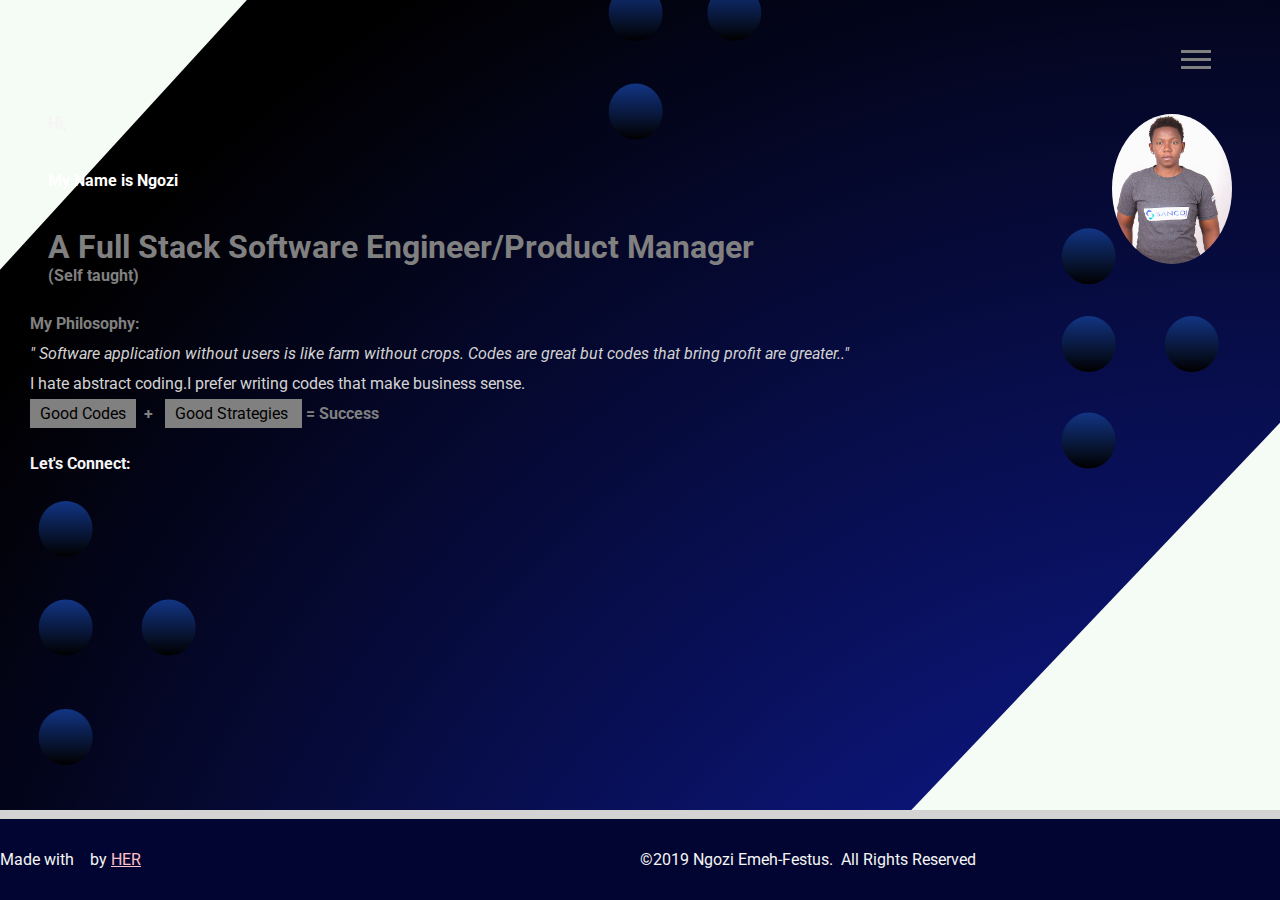
<file: index.html>
<!DOCTYPE html>
<html lang="en">

<head>
    <meta charset="UTF-8">
    <meta name="viewport" content="width=device-width, initial-scale=1.0">
    <meta http-equiv="X-UA-Compatible" content="ie=edge">
    <link href="https://fonts.googleapis.com/css?family=Roboto&display=swap" rel="stylesheet">
    <link rel="stylesheet" href="https://use.fontawesome.com/releases/v5.9.0/css/all.css"
        integrity="sha384-i1LQnF23gykqWXg6jxC2ZbCbUMxyw5gLZY6UiUS98LYV5unm8GWmfkIS6jqJfb4E" crossorigin="anonymous">
    <link rel="shortcut icon" href="/img/favicon.ico" type="image/x-icon">
    <link rel="stylesheet" href="style.css">
    <title>Full-Stack Software Engineer | Ngozi Emeh Festus</title>
</head>

<body>
    <main>
        <!-- Landing page -->
        <section class="landing">
            <div class="nav_area">
                <div class="hamburger">
                    <div class="line line1"></div>
                    <div class="line line2"></div>
                    <div class="line line3"></div>
                </div>
                <div class="navigations">
                    <ul>
                        <li><a href="/index.html">Home</a></li>
                        <li><a href="/experience.html">Work Experience</a></li>
                        <li><a href="/portfolio.html">Portfolio</a></li>
                        <li><a href="/skills.html">Skills</a></li>
                        <li><a href="/education.html">Education</a></li>
                        <li><a href="/availability.html">Availability/Contact</a></li>
                        <li><a href="/interests.html">Interests</a></li>

                    </ul>
                </div>

            </div>
            <div class="welcome_container">
                <!-- welcome message -->
                <div class="welcome">
                    <p class="hi">Hi,</p>
                    <br>
                    <br>
                    <p class="name">My Name is Ngozi</p>
                    <br>
                    <br>
                    <p class="engineer">
                        <h1>A Full Stack Software Engineer/Product Manager</h1>
                    </p>
                    <p class="self">(Self taught)</p>
                </div>
                <!-- My Photo -->
                <div class="myphoto">
                </div>
            </div>
            <!-- Work philosophy -->
            <div class="philosophy">
                <p class="my"> My Philosophy:</p>
                <p class="quote"> &quot; Software application without users is like farm without crops. Codes are great
                    but
                    codes that bring profit are greater..&quot;</p>
                <p class="quote2">I hate abstract coding.I prefer writing codes that make business sense.</p>
                <p><span class="codes">Good Codes</span> &nbsp;<span class="plus">+ </span>&nbsp; <span
                        class="strategy">Good
                        Strategies
                    </span>&nbsp;<span class="equals">=</span>&nbsp;<span class="success">Success</span></p>
            </div>
            <div class="social">
                <div class="reachme">Let's Connect:</div>
                <div class="social_icons">
                    <div class="github">
                        <a href="https://github.com/NgoziEmeh" target="_blank"><i
                                class="fab fa-github-square fa-2x"></i></a>
                    </div>
                    <div class="facebook">
                        <a href="https://web.facebook.com/emeh.ngozi.1" target="_blank"><i
                                class="fab fa-facebook-square fa-2x"></i></a>
                    </div>
                    <div class="linkedin">
                        <a href="https://www.linkedin.com/in/ngozi-emeh-festus-33010759/" target="_blank"><i
                                class="fab fa-linkedin fa-2x"></i></a>
                    </div>
                </div>
            </div>
            <br>
            <br>
            <br>



        </section>
        <section>
            <div class="space"></div>
        </section>

    </main>
    <!-- Footer -->
    <footer>
        <div class="made">Made with &nbsp;<i class="far fa-heart"></i> &nbsp;by <a href="https://github.com/NgoziEmeh"
                target="_blank">HER</a> </div>
        <div class="copyright">&copy;2019 Ngozi Emeh-Festus.&nbsp; All Rights Reserved </div>
        <!-- <div class="powered">Powered by ReactJS/Redux,HTML5,CSS3,BootStrap,Django </div> -->
    </footer>
    <script src="/js/main.js"></script>
</body>

</html>
</file>
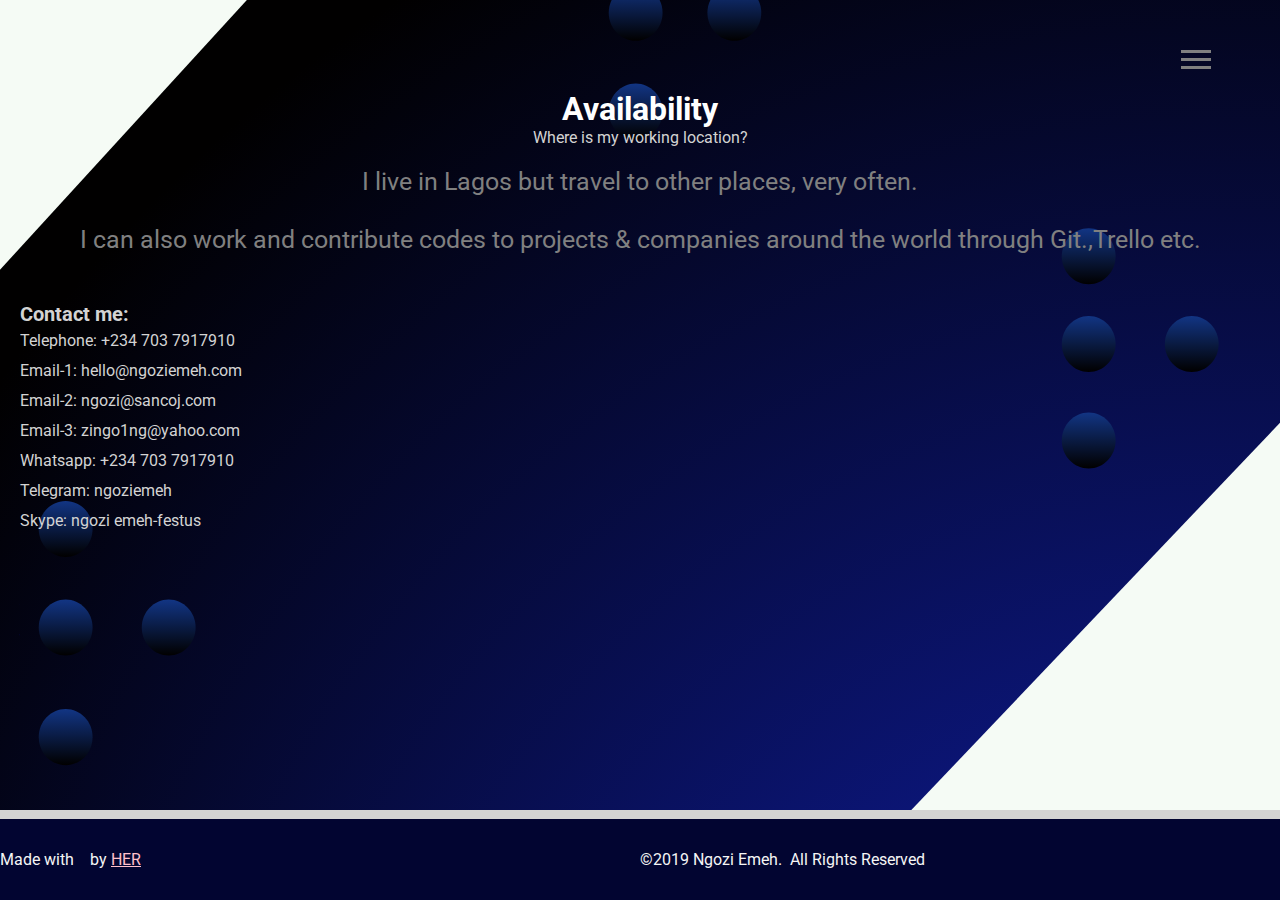
<file: availability.html>
<!DOCTYPE html>
<html lang="en">

<head>
    <meta charset="UTF-8">
    <meta name="viewport" content="width=device-width, initial-scale=1.0">
    <meta http-equiv="X-UA-Compatible" content="ie=edge">
    <link href="https://fonts.googleapis.com/css?family=Roboto&display=swap" rel="stylesheet">
    <link rel="stylesheet" href="https://use.fontawesome.com/releases/v5.9.0/css/all.css"
        integrity="sha384-i1LQnF23gykqWXg6jxC2ZbCbUMxyw5gLZY6UiUS98LYV5unm8GWmfkIS6jqJfb4E" crossorigin="anonymous">
    <link rel="shortcut icon" href="/img/favicon.ico" type="image/x-icon">
    <link rel="stylesheet" href="style.css">
    <title>Full-Stack Software Engineer | Ngozi Emeh | Availability</title>
</head>

<body>
    <div class="landing_avail">
        <div class="nav_area">
            <div class="hamburger">
                <div class="line line1"></div>
                <div class="line line2"></div>
                <div class="line line3"></div>
            </div>
            <div class="navigations">
                <ul>
                    <li><a href="/index.html">Home</a></li>
                    <li><a href="/experience.html">Work Experience</a></li>
                    <li><a href="/portfolio.html">Portfolio</a></li>
                    <li><a href="/skills.html">Skills</a></li>
                    <li><a href="/education.html">Education</a></li>
                    <li><a href="/availability.html">Availability/Contact</a></li>
                    <li><a href="/interests.html">Interests</a></li>

                </ul>
            </div>

        </div>
        <div class="avail_title">
            <h1>Availability</h1>
        </div>
        <div class="avail_para">
            <p>Where is my working location?</p>
        </div>
        <div class="avail_body">
            <p>I live in Lagos but travel to other places, very often.</p>
            <br>
            <p>
                I can also work and contribute codes to projects & companies around the world through Git.,Trello etc.
            </p>
        </div>
        <br>
        <br>
        <div class="contact">
            <div class="contact_title">
                Contact me:
            </div>
            <div class="cont telephone">
                Telephone: +234 703 7917910
            </div>
            <div class="cont email1">
                Email-1: hello@ngoziemeh.com
            </div>
            <div class="cont email2">
                Email-2: ngozi@sancoj.com
            </div>
            <div class="cont email3">
                Email-3: zingo1ng@yahoo.com
            </div>
            <div class="cont whatsapp">
                Whatsapp: +234 703 7917910
            </div>
            <div class="cont telegram">
                Telegram: ngoziemeh
            </div>
            <div class="cont skype">
                Skype: ngozi emeh-festus
            </div>
        </div>
        <br>
        <br>
        <br>

    </div>
    <div class="space"></div>
    <footer>
        <div class="made">Made with &nbsp;<i class="far fa-heart"></i> &nbsp;by <a href="https://github.com/NgoziEmeh"
                target="_blank">HER</a> </div>
        <div class="copyright">&copy;2019 Ngozi Emeh.&nbsp; All Rights Reserved </div>
        <!-- <div class="powered">Powered by ReactJS/Redux,HTML5,CSS3,BootStrap,Django </div> -->
    </footer>
    <!-- Javascript -->
    <script src="/js/main.js"></script>
</body>

</html>
</file>
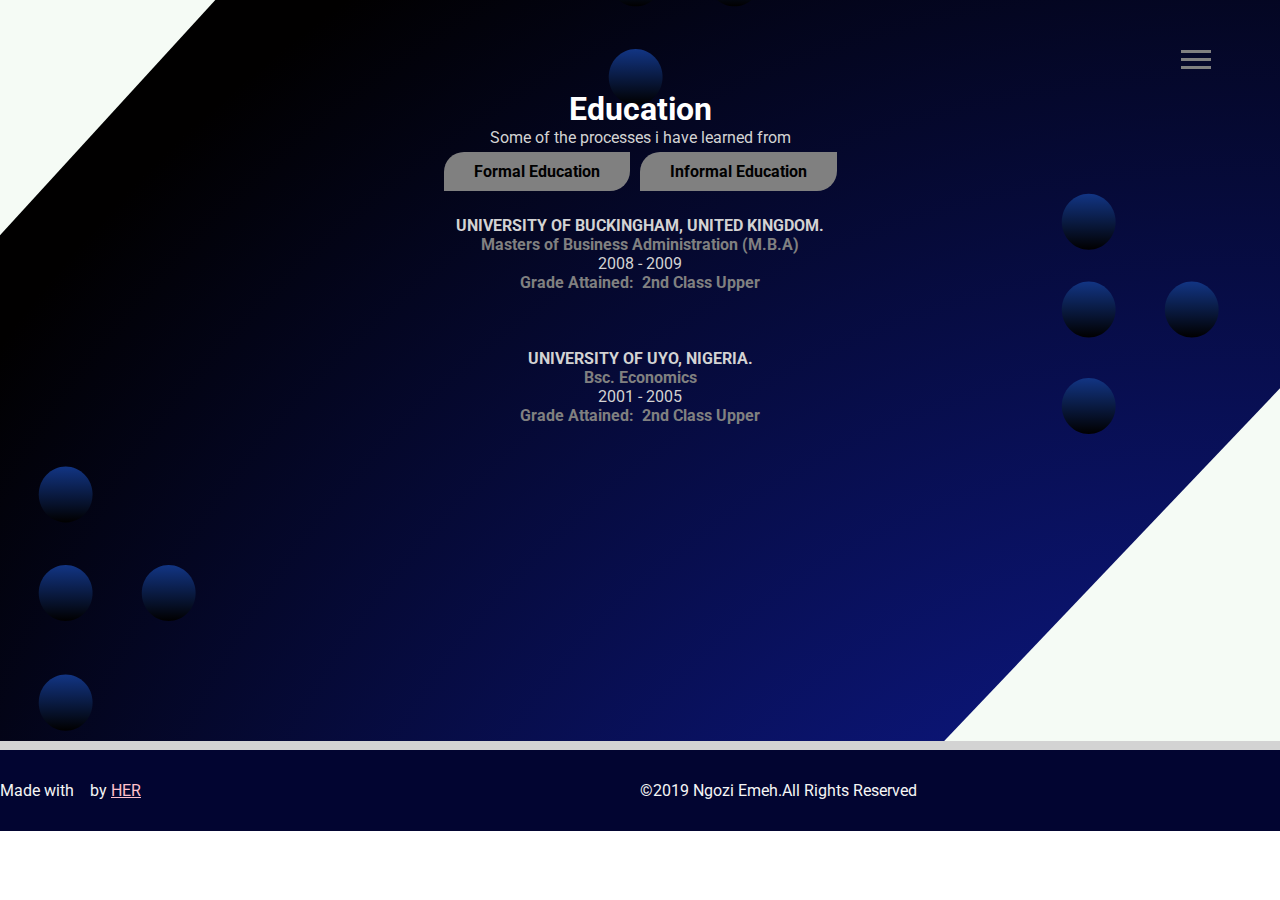
<file: education.html>
<!DOCTYPE html>
<html lang="en">

<head>
    <meta charset="UTF-8">
    <meta name="viewport" content="width=device-width, initial-scale=1.0">
    <meta http-equiv="X-UA-Compatible" content="ie=edge">
    <link href="https://fonts.googleapis.com/css?family=Roboto&display=swap" rel="stylesheet">
    <link rel="stylesheet" href="https://use.fontawesome.com/releases/v5.9.0/css/all.css"
        integrity="sha384-i1LQnF23gykqWXg6jxC2ZbCbUMxyw5gLZY6UiUS98LYV5unm8GWmfkIS6jqJfb4E" crossorigin="anonymous">
    <link rel="shortcut icon" href="/img/favicon.ico" type="image/x-icon">
    <link rel="stylesheet" href="style.css">
    <title>Full-Stack Software Engineer | Ngozi Emeh Festus | Education</title>
</head>

<body>
    <div class="landing_edu">
        <div class="nav_area">
            <div class="hamburger">
                <div class="line line1"></div>
                <div class="line line2"></div>
                <div class="line line3"></div>
            </div>
            <div class="navigations">
                <ul>
                    <li><a href="/index.html">Home</a></li>
                    <li><a href="/experience.html">Work Experience</a></li>
                    <li><a href="/portfolio.html">Portfolio</a></li>
                    <li><a href="/skills.html">Skills</a></li>
                    <li><a href="/education.html">Education</a></li>
                    <li><a href="/availability.html">Availability/Contact</a></li>
                    <li><a href="/interests.html">Interests</a></li>

                </ul>
            </div>

        </div>
        <div class="education_title">
            <h1>Education</h1>
        </div>
        <div class="education_para">
            <p>Some of the processes i have learned from</p>
        </div>
        <div class="education_btn">
            <div class="school">Formal Education</div>
            <div class="informal_edu">Informal Education</div>
        </div>
        <div class="school_detail">
            <div class="first_sch">
                <div class="school_name">
                    UNIVERSITY OF BUCKINGHAM, UNITED KINGDOM.
                </div>
                <div class="course_name">Masters of Business Administration (M.B.A)</div>
                <div class="year_grad">2008 - 2009</div>
                <div class="grade">Grade Attained: &nbsp;2nd Class Upper</div>
                <br>
                <br>
                <br>
            </div>
            <div class="second_sch">
                <div class="school_name">
                    UNIVERSITY OF UYO, NIGERIA.
                </div>
                <div class="course_name">Bsc. Economics</div>
                <div class="year_grad">2001 - 2005</div>
                <div class="grade">Grade Attained: &nbsp;2nd Class Upper</div>
            </div>
        </div>
        <div class="street_detail">
            <p>Though i have a bit of formal education, i do not believe that success can be taught in the classroom.
                Being book-smart is different from being street-smart. Most people can read a book and pass examinations
                but only few people can develop, grow and profitably run a commercial application. Think about it, how
                many software developers know how to code because they went to school? Very few. Most people taught
                themselves even after reading it as a course in school.</p>
            <br>
            <p>My opinion is that profits are made on the street and not in the classroom.Because i want to always be a
                profit maker and not just a profit spender, i make myself available to street education by
                learning-through-doing. I try many ways to get a problem solved. I have failed many times and i have
                gained many more times. Though i fail in some, i seek perfection in all i do which has kept me
                focused.On the
                street,I
                learned how to turn ideas/problems into codes, codes into secure &
                user-friendly solutions and solutions, into products that users can depend on. </p>
            <br>
            <p>So far, i think my biggest lessons from the street are:
                <ol>
                    <li>How to use few resources to acheive so much through cost optimization & integrated efficiency.
                    </li>
                    <br>
                    <li>Ability to code and develop any requirement.Though different software products come with
                        different unique challenges but the way out is always at the corner and i am always ready to
                        find it.</li>
                    <br>
                    <li>Ability to easily learn and pick up newly required skill.</li>
                </ol>
            </p>
        </div>
        <br>
        <br>
        <br>
    </div>
    <div class="space"></div>
    <footer>
        <div class="made">Made with &nbsp;<i class="far fa-heart"></i> &nbsp;by <a href="https://github.com/NgoziEmeh"
                target="_blank">HER</a> </div>
        <div class="copyright">&copy;2019 Ngozi Emeh.All Rights Reserved </div>
        <!-- <div class="powered">Powered by ReactJS/Redux,HTML5,CSS3,BootStrap,Django </div> -->
    </footer>
    <!-- Javascript -->
    <script src="/js/main.js"></script>
</body>

</html>
</file>
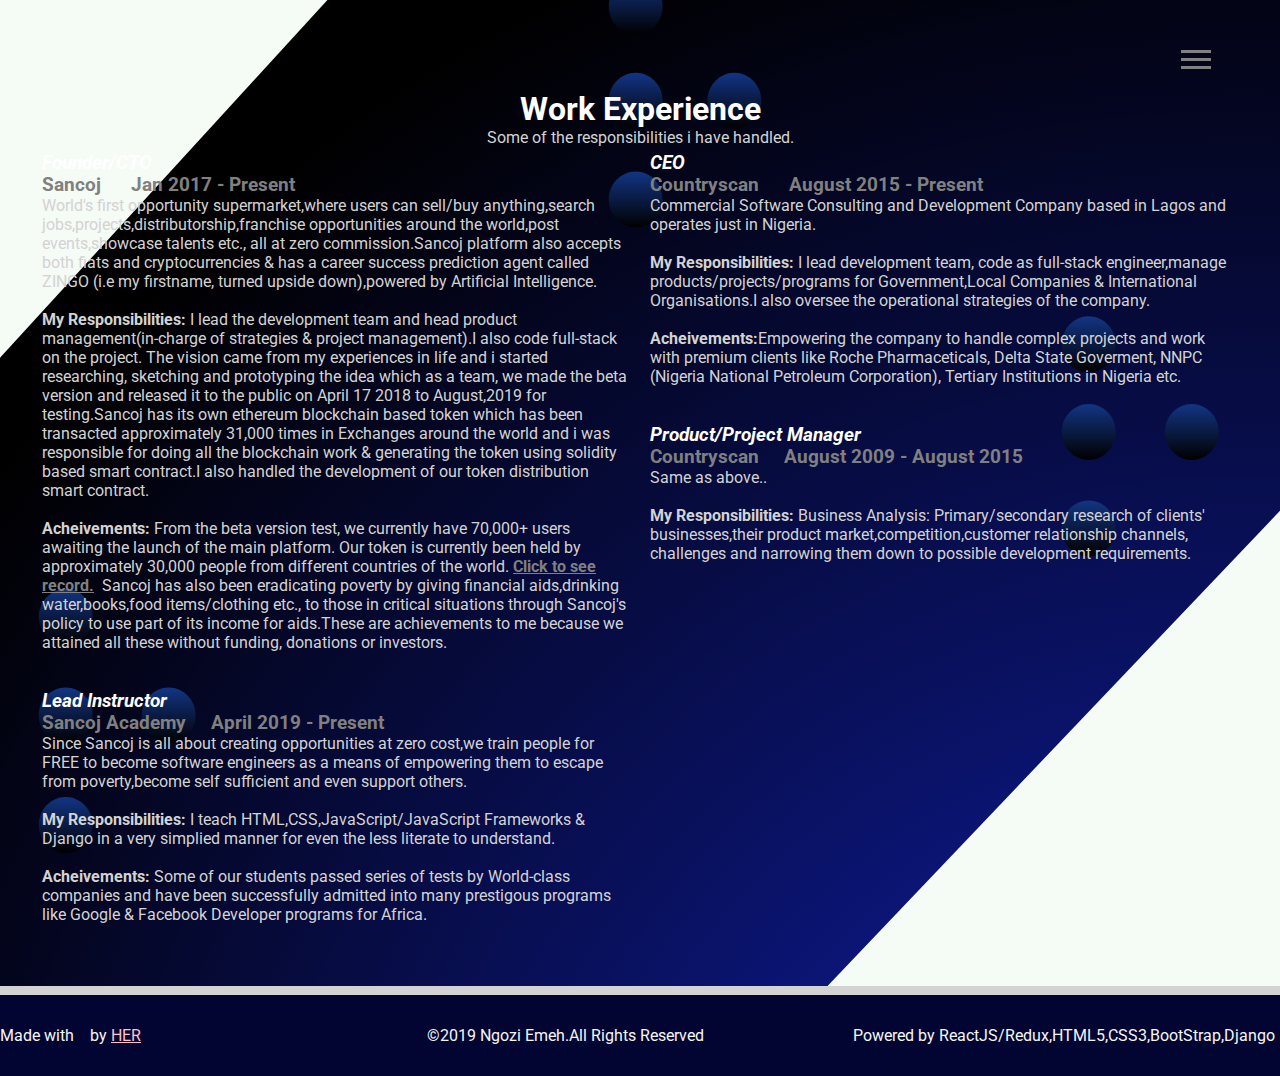
<file: experience.html>
<!DOCTYPE html>
<html lang="en">

<head>
    <meta charset="UTF-8">
    <meta name="viewport" content="width=device-width, initial-scale=1.0">
    <meta http-equiv="X-UA-Compatible" content="ie=edge">
    <link href="https://fonts.googleapis.com/css?family=Roboto&display=swap" rel="stylesheet">
    <link rel="stylesheet" href="https://use.fontawesome.com/releases/v5.9.0/css/all.css"
        integrity="sha384-i1LQnF23gykqWXg6jxC2ZbCbUMxyw5gLZY6UiUS98LYV5unm8GWmfkIS6jqJfb4E" crossorigin="anonymous">
    <link rel="shortcut icon" href="/img/favicon.ico" type="image/x-icon">
    <link rel="stylesheet" href="style.css">
    <title>Full-Stack Software Engineer | Ngozi Emeh Festus | Work Experience</title>
</head>

<body>

    <div class="landing_experience">
        <div class="nav_area">
            <div class="hamburger">
                <div class="line line1"></div>
                <div class="line line2"></div>
                <div class="line line3"></div>
            </div>
            <div class="navigations">
                <ul>
                    <li><a href="/index.html">Home</a></li>
                    <li><a href="/experience.html">Work Experience</a></li>
                    <li><a href="/portfolio.html">Portfolio</a></li>
                    <li><a href="/skills.html">Skills</a></li>
                    <li><a href="/education.html">Education</a></li>
                    <li><a href="/availability.html">Availability/Contact</a></li>
                    <li><a href="/interests.html">Interests</a></li>

                </ul>
            </div>

        </div>
        <div class="experience_title">
            <h1>Work Experience</h1>
        </div>
        <div class="experience_para">
            <p>Some of the responsibilities i have handled.</p>
        </div>
        <div class="experience_body">
            <div class="experience_area">
                <div class="experience1">
                    <div class="role">
                        <h3>Founder/CTO</h3>
                    </div>
                    <div class="company">
                        <h3>Sancoj &nbsp;&nbsp;&nbsp;&nbsp;&nbsp;Jan 2017 - Present</h3>
                        <p>World's first opportunity supermarket,where users can sell/buy anything,search
                            jobs,projects,distributorship,franchise opportunities around the world,post events,showcase
                            talents etc., all at zero commission.Sancoj platform also accepts both fiats and
                            cryptocurrencies & has a career success prediction agent called ZINGO (i.e my firstname,
                            turned
                            upside
                            down),powered by Artificial Intelligence.</p>
                    </div>
                    <br>
                    <div class="responsibility">
                        <p><span class="resp">My Responsibilities:</span> I lead the development team and head product
                            management(in-charge of strategies & project management).I also code full-stack on the
                            project. The vision came from my experiences
                            in life and i
                            started
                            researching, sketching
                            and prototyping the idea which as a team, we made the beta version and released it to the
                            public on April 17 2018 to August,2019 for testing.Sancoj has its own ethereum blockchain
                            based token which has been transacted approximately 31,000 times in Exchanges around the
                            world and i was responsible for doing all the blockchain work & generating the token using
                            solidity based smart
                            contract.I also handled the development of our token distribution smart contract.</p>
                    </div>
                    <br>
                    <div class="acheivment">
                        <p><span class="acheive">Acheivements:</span> From the beta version test, we currently have
                            70,000+ users awaiting the launch of the main platform. Our token is currently been held by
                            approximately 30,000 people from different countries of the world.&nbsp;<a
                                href="https://etherscan.io/token/0x03ec7bb59be036870ef696a2abf124f496d6735a"
                                target="_blank" rel="noopener noreferrer">Click to see record.</a>&nbsp; Sancoj has also
                            been eradicating poverty by giving financial aids,drinking water,books,food items/clothing
                            etc., to those in critical situations through Sancoj's policy to use part of its income for
                            aids.These are achievements to me because we attained all these without funding, donations
                            or
                            investors. </p>
                    </div>
                    <br>
                    <br>
                    <div class="role">
                        <h3>Lead Instructor</h3>
                    </div>
                    <div class="company">
                        <h3>Sancoj Academy&nbsp;&nbsp;&nbsp;&nbsp;&nbsp;April 2019 - Present</h3>
                        <p>Since Sancoj is all about creating opportunities at zero cost,we train people for FREE to
                            become software engineers as a means of empowering them to escape from poverty,become self
                            sufficient and even support others. </p>
                    </div>
                    <br>
                    <div class="responsibility">
                        <p><span class="resp">My Responsibilities:</span> I teach HTML,CSS,JavaScript/JavaScript
                            Frameworks & Django in a very simplied manner for even the less literate to understand.</p>
                    </div>
                    <br>
                    <div class="acheivment">
                        <p><span class="acheive">Acheivements:</span> Some of our students passed series of tests by
                            World-class companies and
                            have been successfully admitted into many prestigous programs like Google & Facebook
                            Developer programs for Africa. </p>
                    </div>

                    <br>
                    <br>
                    <br>
                </div>

                <div class="experience2">
                    <div class="role">
                        <h3>CEO</h3>
                    </div>
                    <div class="company">
                        <h3>Countryscan &nbsp;&nbsp;&nbsp;&nbsp;&nbsp;August 2015 - Present</h3>
                        <p>Commercial Software Consulting and Development Company based in Lagos and operates just in
                            Nigeria.</p>
                    </div>
                    <br>
                    <div class="responsibility">
                        <p><span class="resp">My Responsibilities:</span> I lead development team, code as full-stack
                            engineer,manage
                            products/projects/programs
                            for Government,Local Companies & International Organisations.I also oversee the operational
                            strategies of
                            the company.</p>
                    </div>
                    <br>
                    <div class="acheivment">
                        <p><span class="acheive">Acheivements:</span>Empowering the company to handle complex projects
                            and work with premium clients like Roche Pharmaceticals, Delta State Goverment, NNPC
                            (Nigeria
                            National Petroleum Corporation), Tertiary Institutions in Nigeria etc. </p>
                    </div>
                    <br>
                    <br>
                    <div class="role">
                        <h3>Product/Project Manager</h3>
                    </div>
                    <div class="company">
                        <h3>Countryscan&nbsp;&nbsp;&nbsp;&nbsp;&nbsp;August 2009 - August 2015</h3>
                        <p>Same as above..
                        </p>
                    </div>
                    <br>
                    <div class="responsibility">
                        <p><span class="resp">My Responsibilities:</span> Business Analysis: Primary/secondary research
                            of clients' businesses,their product market,competition,customer relationship channels,
                            challenges and narrowing them down to possible development requirements.</p>
                    </div>


                </div>
                <br>
                <br>
                <br>
            </div>

        </div>
    </div>

    <div class="space"></div>
    <footer>
        <div class="made">Made with &nbsp;<i class="far fa-heart"></i> &nbsp;by <a href="https://github.com/NgoziEmeh"
                target="_blank">HER</a> </div>
        <div class="copyright">&copy;2019 Ngozi Emeh.All Rights Reserved </div>
        <div class="powered">Powered by ReactJS/Redux,HTML5,CSS3,BootStrap,Django </div>
    </footer>
    <script src="/js/main.js"></script>
</body>

</html>
</file>
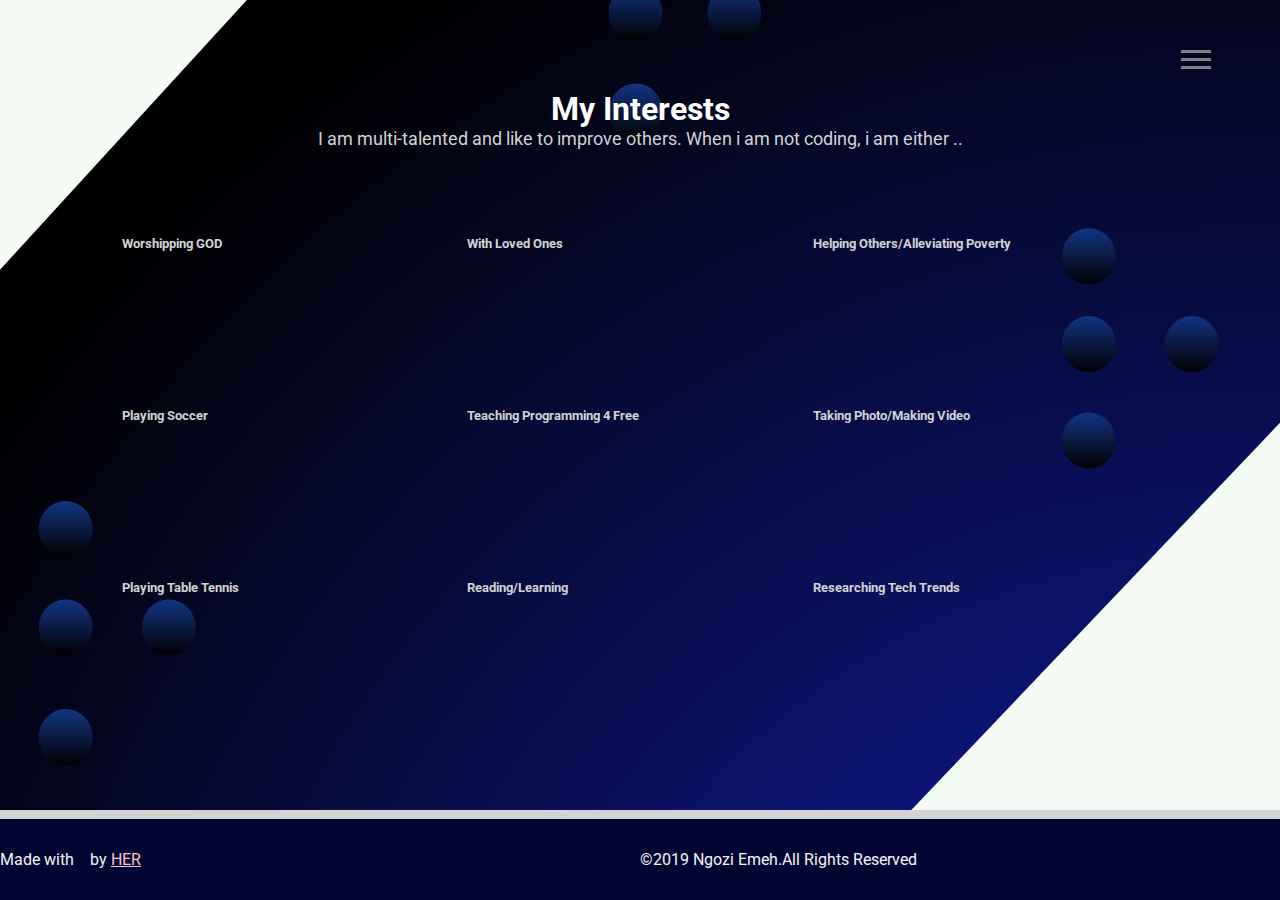
<file: interests.html>
<!DOCTYPE html>
<html lang="en">

<head>
    <meta charset="UTF-8">
    <meta name="viewport" content="width=device-width, initial-scale=1.0">
    <meta http-equiv="X-UA-Compatible" content="ie=edge">
    <link href="https://fonts.googleapis.com/css?family=Roboto&display=swap" rel="stylesheet">
    <link rel="stylesheet" href="https://use.fontawesome.com/releases/v5.9.0/css/all.css"
        integrity="sha384-i1LQnF23gykqWXg6jxC2ZbCbUMxyw5gLZY6UiUS98LYV5unm8GWmfkIS6jqJfb4E" crossorigin="anonymous">
    <link rel="shortcut icon" href="/img/favicon.ico" type="image/x-icon">
    <link rel="stylesheet" href="style.css">
    <title>Full-Stack Software Engineer | Ngozi Emeh Festus | My Interests</title>
</head>

<body>
    <main>
        <section class="landing_interest">
            <div class="nav_area">
                <div class="hamburger">
                    <div class="line line1"></div>
                    <div class="line line2"></div>
                    <div class="line line3"></div>
                </div>
                <div class="navigations">
                    <ul>
                        <li><a href="/index.html">Home</a></li>
                        <li><a href="/experience.html">Work Experience</a></li>
                        <li><a href="/portfolio.html">Portfolio</a></li>
                        <li><a href="/skills.html">Skills</a></li>
                        <li><a href="/education.html">Education</a></li>
                        <li><a href="/availability.html">Availability/Contact</a></li>
                        <li><a href="/interests.html">Interests</a></li>

                    </ul>
                </div>

            </div>
            <div class="interest_page_title">
                <h1>My Interests</h1>
            </div>
            <div class="interest_page_para">
                <p>I am multi-talented and like to improve others.
                    When i am not coding, i am either ..
                </p>
            </div>

            <div class="interest_flex_container">
                <div class="interest_area">

                    <div class="interest_container">
                        <div class="interest_firstrow">
                            <div class="int1 first_interest">
                                <p><i class="fas fa-church fa-3x"></i></p>
                                <p>
                                    <h5>Worshipping GOD</h5>
                                </p>
                            </div>
                            <div class="int1 second_interest">
                                <p><i class="far fa-heart fa-3x"></i></p>
                                <p>
                                    <h5>With Loved Ones</h5>
                                </p>
                            </div>
                            <div class="int1 third_interest">
                                <p><i class="fas fa-hands-helping fa-3x"></i></p>
                                <p>
                                    <h5>Helping Others/Alleviating Poverty</h5>
                                </p>
                            </div>

                        </div>
                        <div class="interest_secondrow">
                            <div class="int1 first_interest">
                                <p><i class="fas fa-futbol fa-3x"></i></p>
                                <p>
                                    <h5>Playing Soccer</h5>
                                </p>
                            </div>
                            <div class="int1 second_interest">
                                <p><i class="fas fa-code fa-3x"></i></p>
                                <p>
                                    <h5>Teaching Programming 4 Free</h5>
                                </p>
                            </div>
                            <div class="int1 third_interest">
                                <p><i class="fas fa-camera fa-3x"></i></p>
                                <p>
                                    <h5>Taking Photo/Making Video</h5>
                                </p>
                            </div>
                        </div>
                        <div class="interest_thirdrow">
                            <div class="int1 first_interest">
                                <p><i class="fas fa-table-tennis fa-3x"></i></p>
                                <p>
                                    <h5>Playing Table Tennis</h5>
                                </p>
                            </div>
                            <div class="int1 second_interest">
                                <p><i class="fas fa-book-reader fa-3x"></i></p>
                                <p>
                                    <h5>Reading/Learning</h5>
                                </p>
                            </div>
                            <div class="int1 third_interest">
                                <p><i class="fas fa-search-plus fa-3x"></i></p>
                                <p>
                                    <h5>Researching Tech Trends</h5>
                                </p>
                            </div>
                        </div>


                    </div>

                </div>
        </section>
        <div class="space"></div>
    </main>
    <footer>
        <div class="made">Made with &nbsp;<i class="far fa-heart"></i> &nbsp;by <a href="https://github.com/NgoziEmeh"
                target="_blank">HER</a> </div>
        <div class="copyright">&copy;2019 Ngozi Emeh.All Rights Reserved </div>
        <!-- <div class="powered">Powered by ReactJS/Redux,HTML5,CSS3,BootStrap,Django </div> -->
    </footer>
    <!-- Javascript -->
    <script src="/js/main.js"></script>
</body>

</html>
</file>
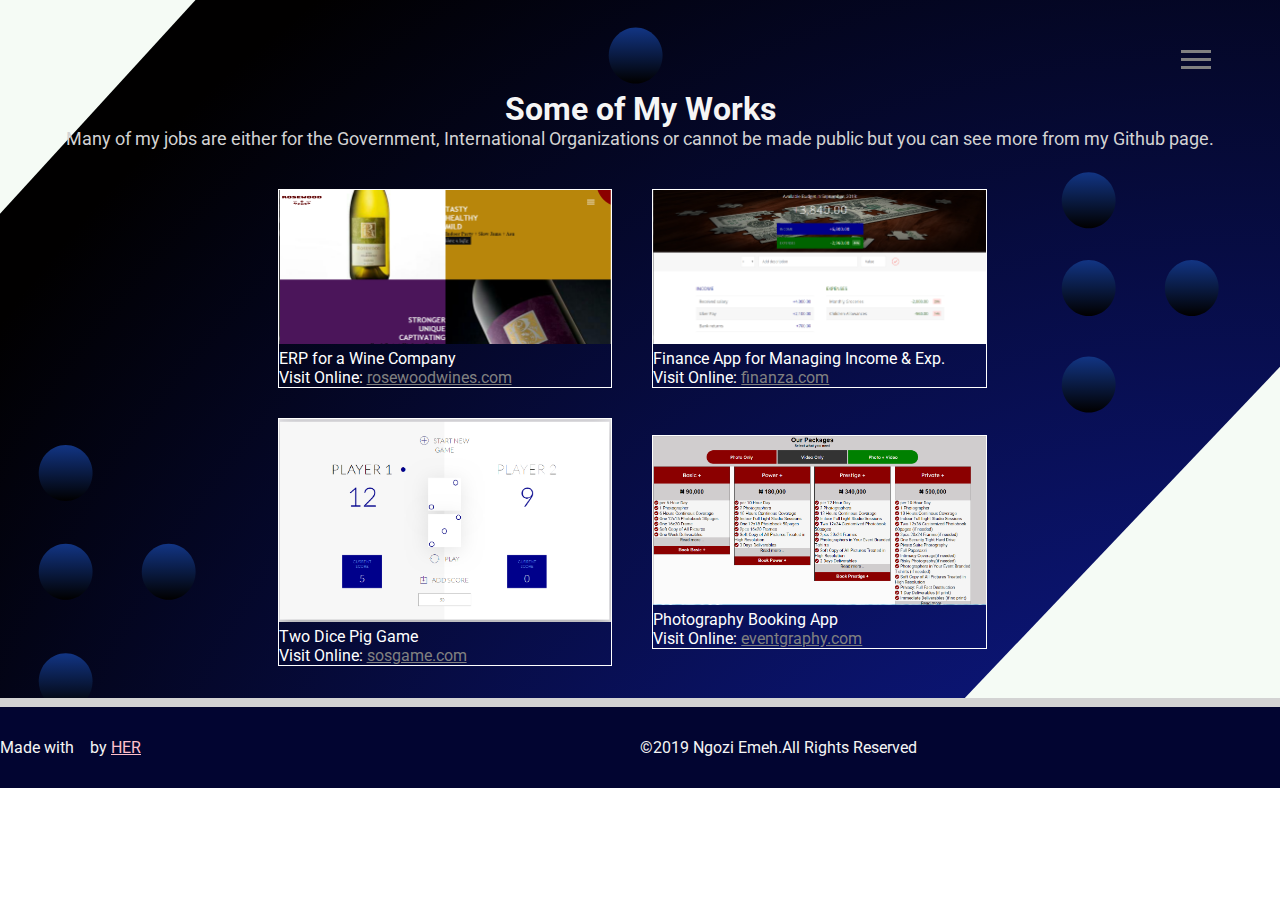
<file: portfolio.html>
<!DOCTYPE html>
<html lang="en">

<head>
    <meta charset="UTF-8">
    <meta name="viewport" content="width=device-width, initial-scale=1.0">
    <meta http-equiv="X-UA-Compatible" content="ie=edge">
    <link href="https://fonts.googleapis.com/css?family=Roboto&display=swap" rel="stylesheet">
    <link rel="stylesheet" href="https://use.fontawesome.com/releases/v5.9.0/css/all.css"
        integrity="sha384-i1LQnF23gykqWXg6jxC2ZbCbUMxyw5gLZY6UiUS98LYV5unm8GWmfkIS6jqJfb4E" crossorigin="anonymous">
    <link rel="shortcut icon" href="/img/favicon.ico" type="image/x-icon">
    <link rel="stylesheet" href="style.css">
    <title>Full-Stack Software Engineer | Ngozi Emeh Festus | Portfolio</title>
</head>

<body>
    <main>
        <section class="landing_portfolio">
            <div class="nav_area">
                <div class="hamburger">
                    <div class="line line1"></div>
                    <div class="line line2"></div>
                    <div class="line line3"></div>
                </div>
                <div class="navigations">
                    <ul>
                        <li><a href="/index.html">Home</a></li>
                        <li><a href="/experience.html">Work Experience</a></li>
                        <li><a href="/portfolio.html">Portfolio</a></li>
                        <li><a href="/skills.html">Skills</a></li>
                        <li><a href="/education.html">Education</a></li>
                        <li><a href="/availability.html">Availability/Contact</a></li>
                        <li><a href="/interests.html">Interests</a></li>

                    </ul>
                </div>

            </div>
            <div class="portfolio_page_title">
                <h1>Some of My Works</h1>
            </div>
            <div class="portfolio_page_para">
                <p>Many of my jobs are either for the Government, International Organizations or cannot be made
                    public but you can see more from my Github page.
                </p>
            </div>

            <div class="portfolio_flex_container">
                <div class="portfolio_area">

                    <div class="portfolio_container">

                        <div class="portfolio_body">
                            <div class="portfolio_firstrow">
                                <div class="site_size firstsite">
                                    <img src="/img/rosewoodsite.PNG" alt="wine website developer">
                                    <p class="site_title first_site_title">ERP for a Wine Company</p>
                                    <!-- <p class="site_stack first_site_stack">Stack: HTML5,CSS3,JS,Webpack,Django</p> -->
                                    <p class="site_visit first_site_visit">Visit Online: <a
                                            href="http://rosewoodwines.com/" target="_blank"
                                            rel="noopener noreferrer">rosewoodwines.com</a>
                                    </p>
                                </div>
                                <div class="site_size secondsite">
                                    <img src="/img/finanza.PNG" alt="best finance app developer">
                                    <p class="site_title second_site_title">Finance App for Managing Income &
                                        Exp.</p>
                                    <!-- <p class="site_stack second_site_stack">Stack: HTML5,CSS3,JS,BootStrap,Django</p> -->
                                    <p class="site_visit second_site_visit">Visit Online: <a href="http://finanza.com/"
                                            target="_blank" rel="noopener noreferrer">finanza.com</a>
                                    </p>
                                </div>
                            </div>
                            <div class="portfolio_secondrow">
                                <div class="site_size thirdsite">
                                    <img src="/img/2dicegame.PNG" alt="best game developer">
                                    <p class="site_title third_site_title">Two Dice Pig Game</p>
                                    <!-- <p class="site_stack third_site_stack">Stack: HTML,CSS,Javascript,BootStrap</p> -->
                                    <p class="site_visit third_site_visit">Visit Online: <a href="http://sosgame.com/"
                                            target="_blank" rel="noopener noreferrer">sosgame.com</a>
                                    </p>
                                </div>
                                <div class="site_size forthsite">
                                    <img src="/img/eventgraphy.PNG" alt="best photography app developer">
                                    <p class="site_title forth_site_title">Photography Booking App</p>
                                    <!-- <p class="site_stack forth_site_stack">Stack: HTML5,CSS3,JS,BootStrap,Django</p> -->
                                    <p class="site_visit forth_site_visit">Visit Online: <a
                                            href="http://eventgraphy.com/" target="_blank"
                                            rel="noopener noreferrer">eventgraphy.com</a>
                                    </p>
                                </div>

                            </div>

                        </div>
                    </div>

                </div>
                <div class="navigations">
                    <ul>
                        <li><a href="/index.html">Home</a></li>
                        <li><a href="/experience.html">Work Experience</a></li>
                        <li><a href="/portfolio.html">Portfolio</a></li>
                        <li><a href="/skills.html">Skills</a></li>
                        <li><a href="/education.html">Education</a></li>
                        <li><a href="/availability.html">Availability</a></li>
                        <li><a href="/interests.html">Interests</a></li>

                    </ul>
                </div>
            </div>
        </section>
        <div class="space"></div>
    </main>
    <footer>
        <div class="made">Made with &nbsp;<i class="far fa-heart"></i> &nbsp;by <a href="https://github.com/NgoziEmeh"
                target="_blank">HER</a> </div>
        <div class="copyright">&copy;2019 Ngozi Emeh.All Rights Reserved </div>
        <!-- <div class="powered">Powered by ReactJS/Redux,HTML5,CSS3,BootStrap,Django </div> -->
    </footer>
    <!-- Javascript -->
    <script src="/js/main.js"></script>
</body>

</html>
</file>
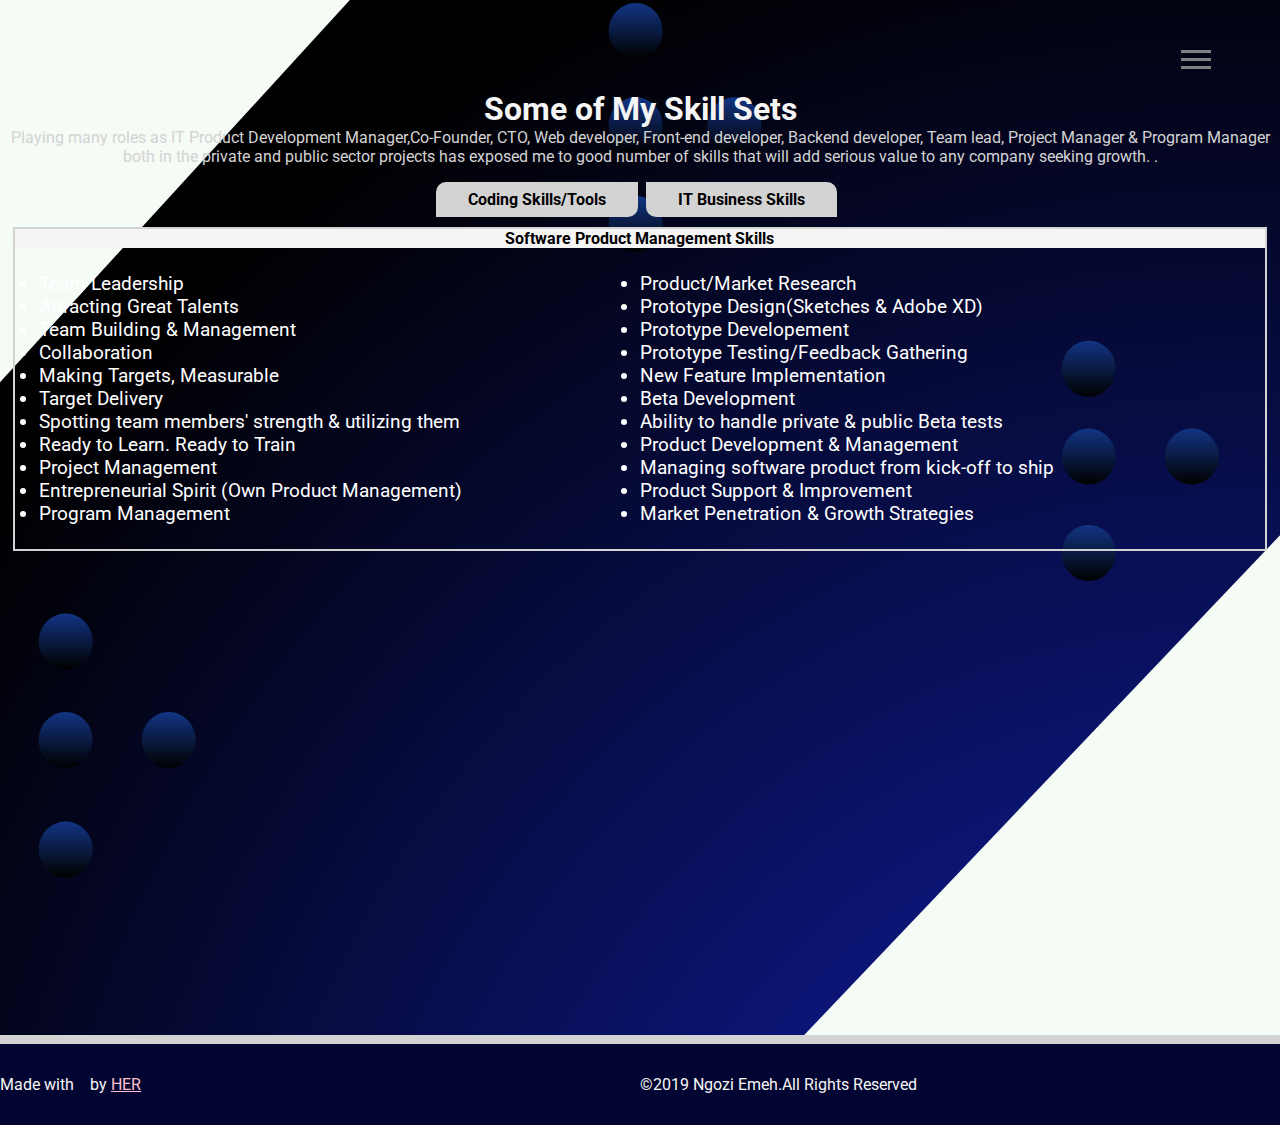
<file: skills.html>
<!DOCTYPE html>
<html lang="en">

<head>
    <meta charset="UTF-8">
    <meta name="viewport" content="width=device-width, initial-scale=1.0">
    <meta http-equiv="X-UA-Compatible" content="ie=edge">
    <link href="https://fonts.googleapis.com/css?family=Roboto&display=swap" rel="stylesheet">
    <link rel="stylesheet" href="https://use.fontawesome.com/releases/v5.9.0/css/all.css"
        integrity="sha384-i1LQnF23gykqWXg6jxC2ZbCbUMxyw5gLZY6UiUS98LYV5unm8GWmfkIS6jqJfb4E" crossorigin="anonymous">
    <link rel="shortcut icon" href="/img/favicon.ico" type="image/x-icon">
    <link rel="stylesheet" href="style.css">
    <title>Full-Stack Software Engineer | Ngozi Emeh Festus | Skills</title>
</head>

<body>
    <main>
        <section class="landing_skills">
            <div class="nav_area">
                <div class="hamburger">
                    <div class="line line1"></div>
                    <div class="line line2"></div>
                    <div class="line line3"></div>
                </div>
                <div class="navigations">
                    <ul>
                        <li><a href="/index.html">Home</a></li>
                        <li><a href="/experience.html">Work Experience</a></li>
                        <li><a href="/portfolio.html">Portfolio</a></li>
                        <li><a href="/skills.html">Skills</a></li>
                        <li><a href="/education.html">Education</a></li>
                        <li><a href="/availability.html">Availability/Contact</a></li>
                        <li><a href="/interests.html">Interests</a></li>

                    </ul>
                </div>

            </div>
            <div class="skill_page_title">
                <h1>Some of My Skill Sets</h1>
            </div>
            <div class="skill_page_para">
                <p>Playing many roles as IT Product Development Manager,Co-Founder, CTO, Web developer, Front-end
                    developer, Backend developer, Team lead, Project
                    Manager & Program Manager both in the private and public
                    sector projects has exposed me to good number of skills
                    that will add serious value to any company seeking growth.
                    .</p>
            </div>
            <div class="skillbtn">
                <div class="coding_skill_btn">
                    <p>Coding Skills/Tools</p>
                </div>
                <div class="biz_skill_btn">
                    <p>IT Business Skills</p>
                </div>
            </div>
            <div class="skill_flex_container">
                <div class="skill_area">
                    <div class="coding_skills">
                        <div class="front-end">
                            <div class="frontend_title">
                                <p>Front-End</p>
                            </div>
                            <!-- <div class="three_rows"> -->
                            <div class="firstrow">
                                <div class="skill_container html">
                                    <img src="/img/html.png" alt="best html developer in Nigeria">
                                    <p>HTML</p>
                                </div>
                                <div class="skill_container html5">
                                    <img src="/img/logo-2582748_640.png" alt="best html5 developer in Nigeria">
                                    <p>HTML5</p>
                                </div>
                                <div class="skill_container javascript">
                                    <img src="/img/javascript-2189147_640.png"
                                        alt="best javascript developer in Nigeria">
                                    <p>JavaScript</p>
                                </div>

                            </div>
                            <div class="firstrow2">
                                <div class="skill_container css3">
                                    <img src="/img/logo-2582747_640.png" alt="best CSS3 developer in Nigeria">
                                    <p>CSS3</p>
                                </div>
                                <div class="skill_container reactjs">
                                    <img src="/img/reactjs.png" alt="best reactjs developer in Nigeria">
                                    <p>React-JS</p>
                                </div>
                                <div class="skill_container typescript">
                                    <img src="/img/typescript.jpg" alt="best typescript developer in Nigeria">
                                    <p>TypeScript</p>
                                </div>

                            </div>
                            <div class="firstrow3">
                                <div class="skill_container angular">
                                    <img src="/img/angular.png" alt="best Angular developer in Nigeria">
                                    <p>Angular</p>
                                </div>
                                <div class="skill_container sass">
                                    <img src="/img/sass n less.jpg" alt="best sass developer in Nigeria">
                                    <p>SASS</p>
                                </div>
                                <div class="skill_container boostrap">
                                    <img src="/img/bootstrap.jpg" alt="best boostrap developer in Nigeria">
                                    <p>BootStrap</p>
                                </div>

                            </div>
                            <div class="firstrow4">
                                <div class="skill_container webpack">
                                    <img src="/img/webpack.png" alt="best webpack developer in Nigeria">
                                    <p>WebPack</p>
                                </div>
                                <div class="skill_container babel">
                                    <img src="/img/babel.png" alt="best babel developer in Nigeria">
                                    <p>Babel</p>
                                </div>
                                <div class="skill_container git">
                                    <img src="/img/git.png" alt="best git developer in Nigeria">
                                    <p>Git & Github</p>
                                </div>

                            </div>
                            <!-- </div> -->
                        </div>
                        <div class="backend-end">
                            <div class="backend_title">
                                <p>Back-End</p>
                            </div>
                            <div class="firstrow_back1">
                                <div class="skill_container django">
                                    <img src="/img/django.png" alt="best django developer in Nigeria">
                                    <p>Django</p>
                                </div>
                                <div class="skill_container restapi">
                                    <img src="/img/restapi.png" alt="best restapi developer in Nigeria">
                                    <p>Restful API</p>
                                </div>
                                <div class="skill_container linux">
                                    <img src="/img/linux.png" alt="best linux developer in Nigeria">
                                    <p>Linux</p>
                                </div>

                            </div>
                            <div class="firstrow_back2">
                                <div class="skill_container python">
                                    <img src="/img/python.jpg" alt="best python developer in Nigeria">
                                    <p>Python</p>
                                </div>
                                <div class="skill_container graphql">
                                    <img src="/img/graphQL.png" alt="best graphql developer in Nigeria">
                                    <p>GraphQL</p>
                                </div>
                                <div class="skill_container djangorest">
                                    <img src="/img/django restapi.jpg" alt="best django rest api developer in Nigeria">
                                    <p>Django Rest</p>
                                </div>

                            </div>
                            <div class="firstrow_back3">
                                <div class="skill_container node">
                                    <img src="/img/nodejs.png" alt="best nodeJS developer in Nigeria">
                                    <p>NodeJS</p>
                                </div>
                                <div class="skill_container postgres">
                                    <img src="/img/postgreSQL.png" alt="best postgresql developer in Nigeria">
                                    <p>PostgreSQL</p>
                                </div>
                                <div class="skill_container mongodb">
                                    <img src="/img/mongoDB.png" alt="best mongodb rest api developer in Nigeria">
                                    <p>MongoDB</p>
                                </div>

                            </div>
                            <div class="firstrow_back4">
                                <div class="skill_container aws">
                                    <img src="/img/aws.png" alt="best amazon web services developer in Nigeria">
                                    <p>AWS</p>
                                </div>
                                <div class="skill_container heroku">
                                    <img src="/img/heroku.png" alt="best heroku developer in Nigeria">
                                    <p>Heroku</p>
                                </div>
                                <div class="skill_container mysql">
                                    <img src="/img/mySQL.png" alt="best mysql rest api developer in Nigeria">
                                    <p>mySQL</p>
                                </div>

                            </div>
                        </div>
                    </div>
                    <div class="biz_skills">
                        <div class="biz_skills_title">
                            <p>Software Product Management Skills</p>
                        </div>
                        <div class="biz_skill_body">
                            <div class="biz_skill_left">
                                <ul>
                                    <li>Team Leadership</li>

                                    <li>Attracting Great Talents</li>
                                    <li>Team Building & Management </li>
                                    <li>Collaboration </li>
                                    <li>Making Targets, Measurable </li>
                                    <li>Target Delivery </li>
                                    <li>Spotting team members' strength & utilizing them </li>
                                    <li>Ready to Learn. Ready to Train </li>
                                    <li>Project Management </li>
                                    <li>Entrepreneurial Spirit (Own Product Management)</li>
                                    <li>Program Management </li>


                                </ul>
                            </div>
                            <div class="biz_skill_right">
                                <ul>
                                    <li>Product/Market Research</li>
                                    <li>Prototype Design(Sketches & Adobe XD)</li>
                                    <li>Prototype Developement</li>
                                    <li>Prototype Testing/Feedback Gathering</li>
                                    <li>New Feature Implementation</li>
                                    <li>Beta Development</li>
                                    <li>Ability to handle private & public Beta tests</li>
                                    <li>Product Development & Management</li>
                                    <li>Managing software product from kick-off to ship</li>
                                    <li>Product Support & Improvement</li>
                                    <li>Market Penetration & Growth Strategies</li>
                                </ul>
                            </div>
                        </div>
                    </div>

                </div>
                <br>
                <br>
                <br>
                <br>
                <br>


            </div>
        </section>
        <div class="space"></div>
    </main>
    <footer>
        <div class="made">Made with &nbsp;<i class="far fa-heart"></i> &nbsp;by <a href="https://github.com/NgoziEmeh"
                target="_blank">HER</a> </div>
        <div class="copyright">&copy;2019 Ngozi Emeh.All Rights Reserved </div>
        <!-- <div class="powered">Powered by ReactJS/Redux,HTML5,CSS3,BootStrap,Django </div> -->
    </footer>
    <!-- Javascript -->
    <script src="/js/edu.js"></script>
    <script src="/js/main.js"></script>
</body>

</html>
</file>
<file: style.css>
* {
    margin: 0;
    padding: 0;
    box-sizing: border-box;
}

body{
    /* background-color: white; */
    font-family: 'Roboto', sans-serif;
    

}
/* Section: Landing page */
.landing{
    width: 100%;
    height: 90vh;
    background: url(/img/back5.svg) center center/cover no-repeat;
    /* clip-path: polygon(25% 0%, 100% 0%, 75% 100%, 0% 100%);
    -webkit-clip-path: polygon(25% 0%, 100% 0%, 75% 100%, 0% 100%); */
    
}
/* Navigation area */
.nav_area{
    background-color: transparent;
    height: 10vh;
    
}
.navigations{
    position: fixed;
    background-color: lightgray;
    height: 300px;
    width: 250px;
    top: 4%;
    right: 2%;
    display: none;
    z-index: 1;

}
.navigations.open{
    position: fixed;
    background-color: lightgray;
    height: 300px;
    width: 250px;
    top: 4%;
    right: 2%;
    display: block;
    /* position: relative; */
    animation: navi;
    animation-duration: 3s;
    animation-fill-mode: forwards; 

}
@keyframes navi{
    0%{right: -250px}
    100%{right: 1px }
}
.navigations ul{
    list-style: none;
    margin-top: 5px;
    
}
.navigations ul a{
    text-decoration: none;
    color: grey;
    
}
.navigations ul li{
   margin: 20px auto;
   text-align: center;
}
/* Hamburger */
.hamburger{
    position: absolute;
    right: 5%;
    top: 5%;
    cursor: pointer;
    /* transform: translate(-5%, -50%); */
    z-index: 2;
}

.line{
    height: 3px;
    width: 30px;
    background-color: grey;
    margin: 5px;
    
}
.line1.change{
    transform: rotateZ(-405deg) translate(-1px, 6px);
}

.line2.change{
    transform: rotateZ(405deg) translate(-1px, -6px);
}

.line3.change{
    opacity: 0;
}    
    

/* Page: Index */
.welcome_container{
    display: flex;
    justify-content: space-between;
    padding: 1.5rem 3rem;
    
    
}

.hi{
    font-weight: bold;
    color: whitesmoke;
}
.name{
    color: white;
    font-weight: bold;
}
.self{
    color: gray;
}
.welcome, .philosophy{
    position: relative;
    animation: welc;
    animation-duration: 3s;
    animation-fill-mode: forwards;
}
@keyframes welc{
    0%{left: -150px}
    100%{left: 0px}
}
.welcome h1{
    color: gray;
}
.self{
    font-weight: bold;
}
.myphoto{
    height: 150px;
    width: 120px;
    background: url(/img/_MG_9047-Edit.JPG) center center/cover no-repeat;
    border-radius: 50%;
    position: relative;
    animation: pic;
    animation-duration: 3s;
    animation-fill-mode: forwards;
    
}
@keyframes pic{
    0% {top: -100px}
    100%{top: 0px}
}
.philosophy {
    line-height: 30px;
    margin: auto 30px;
}
.reachme{
    line-height: 30px;
    margin: 20px 30px 0px 30px;

}
.my{
    color: gray;
    font-weight: bold;
}
.quote{
    font-style: italic;
    color: lightgray;
}
.quote2{
    color: lightgray;
}

.space{
    width: 100;
    height: 1vh;
    background-color: lightgray;
}
.codes{
    background-color: grey;
    padding: 5px 10px;
}
.strategy{
    background-color: grey;
    padding: 5px 10px;
}
.success{
    font-weight: bold;
    color: gray;
}
.plus, .equals{
    color: gray;
    font-weight: bold;
}
.reachme{
    font-weight: bold;
    color: whitesmoke;
}
.social_icons{
    display: flex;
    margin: auto 30px;

}
.github, .facebook, .linkedin{
    margin: auto 20px;
}
.social_icons i{
    color: whitesmoke;
    border-radius: 50%;
}
/* Index mobile */
@media screen and (max-width: 600px){
    .landing{
        height: 100%;
        
    }
    .welcome_container{
        display: block;
 
        padding: 1.5rem 3rem;
        
        
    }
}
/* Section: Footer */
footer{
    width: 100%;
    height: 9vh;
    background-color: #020531;
    color: whitesmoke;
    display: flex;
    align-items: center;
    justify-content: space-around;
    
}
.made, .copyright, .powered{
    flex: 1;
}
.made a, .made i{
    color: pink;
}

/* Page: Skills */
/* Section: Landing */
.landing_skills{
    width: 100%;
    height: 115vh;
    background: url(/img/back5.svg) center center/cover no-repeat;
    /* clip-path: polygon(25% 0%, 100% 0%, 75% 100%, 0% 100%);
    -webkit-clip-path: polygon(25% 0%, 100% 0%, 75% 100%, 0% 100%); */
}
.skill_page_title{
    text-align: center;
    color: whitesmoke;
}
.skill_page_para{
    text-align: center;
    color: lightgray;
    
}

.skillbtn{
    display: flex;
    justify-content: center;
    margin-top: 1rem;

}
.coding_skill_btn{
    background-color: lightgrey;
    padding: 0.5rem 2rem;
    margin-right: 0.5rem;
    cursor: pointer;
    border-radius: 10px 0 10px 0px;
    font-weight: bold;
}
.biz_skill_btn{
    background-color: lightgrey;
    padding: 0.5rem 2rem;
    margin-right: 0.5rem;
    cursor: pointer;
    border-radius: 0 10px 0 10px;
    font-weight: bold;
}
/* .skill_flex_container{
    display: block;
    justify-content: center;
} */
.skill_area{
    height: 100%;
    width: 98%;
    display: block;
    margin: 10px auto;
    
}
/* Section : coding skills */
.coding_skills{
    display: none;
    justify-content: center;
    margin-top: 0.5rem;
    height: 100%;
    width: 98%;
    position: relative;
    animation: codeskill;
    animation-duration: 3s; 
}
.coding_skills.show{
    display: block;
    justify-content: center;
    margin-top: 0.5rem;
    height: 100%;
    width: 98%;
    position: relative;
    animation: codeskill;
    animation-duration: 3s;
    /* background-color: red;    */
}
@keyframes codeskill{
    0% {left: -150px}
    100% {left: 0px}
}
.front-end, .backend-end{
    height: 100%;
    width: 50%;
    /* display: flex; */
    justify-content: center;
    border: solid 2px lightgrey;
}
/* .backend-end{
    margin-left: 0.5rem;
} */
.frontend_title, .backend_title, .biz_skills_title{
    background-color: whitesmoke;
    width: 100%;
    height: 5%;
    text-align: center;
    font-weight: bold;
    
}
.skill_container p{
    font-size: 12px;
}
.biz_skills{
    height: 100%;
    width: 100%;
    display: block;
    /* justify-content: center; */
    border: solid 2px lightgrey;
    margin-top: 0.5rem;
    position: relative;
    animation: bizskill;
    animation-duration: 3s;
    animation-fill-mode: forwards;
    
}
@keyframes bizskill{
    0% {left: -150px}
    100% {left: 0px}
}
.biz_skills.show{
    height: 100%;
    width: 100%;
    display: none;
    justify-content: center;
    border: solid 2px lightgrey;

}
.biz_skill_body{
    padding: 1.5rem;
    display: flex;
    color: white;
    font-size: 1.2rem;
}
.biz_skill_left, .biz_skill_right{
    flex: 1;

}
/* Section: code skill photo area */
.firstrow, .firstrow2, .firstrow3, .firstrow4, .firstrow_back1, .firstrow_back2, .firstrow_back3, .firstrow_back4{
    display: flex;
    width: 100%;
    height: 22%;
    text-align: center;
    font-weight: bold;
    margin-top: 0.2rem;
    justify-content: space-around;
    
}
.skill_container{
    height: 100%;
    width: 100%;
    flex: 1;
    color: white;
    
}
.skill_container img{
    height: 50px;
    width: 50px;
    border-radius: 50%;
}
/* Skills mobile */
@media screen and (max-width: 600px){
    .coding_skills{
        display: block;
        justify-content: center;
        margin-top: 0.5rem;
        height: 100%;
        width: 100%;
           
    }
    .front-end, .backend-end{
        height: 100%;
        width: 100%;
        border: solid 2px lightgrey;
    }
    .landing_skills{
        width: 100%;
        height: 100%;
       
        
    }
    .biz_skill_body{
        padding: 1.5rem;
        display: block;
        color: white;
        font-size: 1.2rem;
       
    }
    footer{
     height: 15vh;
    }
}
/* Page: Portfolio */
.landing_portfolio{
    width: 100%;
    height: 100%;
    background: url(/img/back5.svg) center center/cover no-repeat;
    /* clip-path: polygon(25% 0%, 100% 0%, 75% 100%, 0% 100%);
    -webkit-clip-path: polygon(25% 0%, 100% 0%, 75% 100%, 0% 100%); */
}
.portfolio_page_title{
    text-align: center;
    color: whitesmoke;
}
.portfolio_page_para{
    text-align: center;
    color: lightgrey;
    font-size: 18px;
    
}
.portfolio_flex_container{
    display: flex;
    justify-content: center;
}

.portfolio_area{
    height: 60%;
    width: 60%;
    /* display: flex; */
    justify-content: center;
   
}
.portfolio_container{
    height: 98%;
    width: 98%;
    display: block;
    /* justify-content: center; */
    /* border: solid 2px lightgrey; */
    margin-top: 0.5rem;
    position: relative;
    animation: portcont;
    animation-duration: 3s;
    animation-fill-mode: forwards;
}
@keyframes portcont{
    0% {left: -150px}
    100% {left: 0px}
}

.portfolio_body{
    padding: 0.1rem;
    color: white;
    font-size: 1.2rem;
 
}

.portfolio_firstrow, .portfolio_secondrow{
    display: flex; 
    justify-content: space-between;
    align-items: center;
    margin: 30px auto;
    
}

.site_size{
    border: 1px white solid;
    margin: 0px 20px;
    flex: 1;
    
    
}
.site_size img{
    width: 100%;
    height: 70%;
}
.site_visit a{
    color: gray;
    
}
.site_title, .site_visit{
    font-size: 16px;
}
.site_stack{
    color: grey;
    font-size: 16px;
}
/* Portfolio mobile */
@media screen and (max-width: 600px){
    .portfolio_firstrow, .portfolio_secondrow{
        display: block; 
        margin: 30px auto;
        
    }
    .portfolio_area{
        height: 100%;
        width: 100%;
       
        
    }
}
/* Page: Interests */
.landing_interest{
    width: 100%;
    height: 90vh;
    background: url(/img/back5.svg) center center/cover no-repeat;
    
    /* clip-path: polygon(25% 0%, 100% 0%, 75% 100%, 0% 100%);
    -webkit-clip-path: polygon(25% 0%, 100% 0%, 75% 100%, 0% 100%); */
    
}
.interest_page_title{
    text-align: center;
    color: white;
}
.interest_page_para{
    text-align: center;
    color: lightgray;
    font-size: 18px;
}
.interest_flex_container{
    display: flex;
    justify-content: center;
}

.interest_area{
    height: 75vh;
    width: 90%;
    display: flex;
    justify-content: center;
}
.interest_container{
    height: 85%;
    width: 90%;
    display: block;
    /* justify-content: center; */
    /* border: solid 2px lightgrey; */
    margin-top: 0.5rem;
    position: relative;
    animation: interestcont;
    animation-duration: 3s;
    animation-fill-mode: forwards;
}
@keyframes interestcont{
    0% {left: -150px}
    100% {left: 0px}
}

/* .interest_body{
    padding: 0.1rem;
    color: white;
    font-size: 1.2rem;
} */
.interest_firstrow, .interest_secondrow, .interest_thirdrow{
    width: 100%;
    height: 30%;
    display: flex;
    justify-content: space-around;
    align-items: center;
    
}
.int1{
    flex: 1;
}
.int1 i{
    color: lightgray;
    
    
}
.int1 h5{
    color: lightgray;
    
}
/* Interest: mobile */
@media screen and (max-width: 600px){
    .interest_firstrow, .interest_secondrow, .interest_thirdrow{
        width: 100%;
        height: 30%;
        display: flex;
        justify-content: space-between;
        align-items: center;
       
        
    }
    .first_interest, .second_interest, .third_interest{
        flex:1;
    }
}
/* Page: Work Experience */
.landing_experience{
    width: 100%;
    height: 100%;
    background: url(/img/back5.svg) center center/cover no-repeat;
    /* clip-path: polygon(25% 0%, 100% 0%, 75% 100%, 0% 100%);
    -webkit-clip-path: polygon(25% 0%, 100% 0%, 75% 100%, 0% 100%); */
}
.experience_title{
    color: white;
    text-align: center;
}
.experience_para{
    color: lightgray;
    text-align: center;
}
.experience_body{
    display: flex;
    justify-content: center;
    
}
.experience_area{
    width: 95%;
    height: 95%;
    display: flex;
    
    
}
.experience1, .experience2{
    margin: 5px 10px;
    flex: 1;
}
.experience1{
    position: relative;
    animation: sanc;
    animation-duration: 3s;
    animation-fill-mode: forwards;
}
@keyframes sanc{
    0%{top: -100px}
    100%{top: 0px}
}
.experience2{
    position: relative;
    animation: sanc2;
    animation-duration: 3s;
    animation-fill-mode: forwards;
}
@keyframes sanc2{
    0%{bottom: -100px}
    100%{bottom: 0px}
}
.role{
    color: white;
    font-style: italic;
    
}
.company{
    color: lightgray;
}
.company h3{
    color: grey;
}
.responsibility, .acheivment{
    color: lightgray;
}
.acheivment a{
    color: grey;
    font-weight: bold;
}
.resp, .acheive{
    font-weight: bold;
}

@media screen and (max-width: 668px){
    .experience_area{
        width: 95%;
        height: 95%;
        display: block;
        
    }
    .experience1, .experience2{
        margin: 5px 10px;
        
    }
    footer{
        display: block;
        height: 100%;
        
    }
    .made, .copyright, .powered{
        margin:5px auto;
    }
}
/* Page: Education */
.landing_edu{
    width: 100%;
    height: 100%;
    background: url(/img/back5.svg) center center/cover no-repeat;
    /* clip-path: polygon(25% 0%, 100% 0%, 75% 100%, 0% 100%);
    -webkit-clip-path: polygon(25% 0%, 100% 0%, 75% 100%, 0% 100%); */
}
.education_title{
    color: white;
    text-align: center;
}
.education_para{
    color: lightgray;
    text-align: center;
}
.education_btn{
    display: flex;
    justify-content: center;
}
.school, .informal_edu{
    background-color: grey;
    padding: 10px 30px;
    margin: 5px;
    cursor: pointer;
    border-radius: 20px 0 20px 0;
    font-weight: bold;
    
}
.school_detail{
    height: 52vh;
    display: block;
    text-align: center;
    margin-top: 20px;
    position: relative;
    animation: formal;
    animation-duration: 3s;
    animation-fill-mode: forwards;
}
.school_detail.hide{
    display: none;
    text-align: center;
    margin-top: 20px;
    position: relative;
    animation: formal;
    animation-duration: 3s;
    animation-fill-mode: forwards;
}
@keyframes formal{
    0% {left: -350px}
    100% {left: 0px}
}

.school_name{
    color: lightgray;
    font-weight: bold;
}
.course_name{
    font-weight: bold;
    color: gray;
}
.year_grad{
    color: lightgray;
}
.grade{
    font-weight: bold;
    color: gray;
}
.street_detail{
    display: none;
    color: lightgray;
    text-align: center;
    margin-top: 20px;
    position: relative;
    animation: formal2;
    animation-duration: 3s;
    animation-fill-mode: forwards;
    height: 100%;
}
.street_detail.hide{
    display: block;
    color: lightgray;
    text-align: center;
    margin: 20px 100px;
    position: relative;
    animation: formal2;
    animation-duration: 3s;
    animation-fill-mode: forwards;
    height: 100%;
    
}
@keyframes formal2{
    0% {left: -350px}
    100% {left: 0px}
}
.street_detail ol{
    text-align: left;
}
@media screen and (max-width: 600px){
    .street_detail.hide{
        margin: 20px 15px;  
    }
}
/* Page: Availability */
.landing_avail{
    width: 100%;
    height: 90vh;
    background: url(/img/back5.svg) center center/cover no-repeat;
    /* clip-path: polygon(25% 0%, 100% 0%, 75% 100%, 0% 100%);
    -webkit-clip-path: polygon(25% 0%, 100% 0%, 75% 100%, 0% 100%); */
}

.avail_title{
    color: white;
    text-align: center;
}
.avail_para{
    color: lightgray;
    text-align: center;
}
.avail_body{
    color: gray;
    text-align: center;
    margin-top: 20px;
    font-size: 25px;
    position: relative;
    animation: availme;
    animation-duration: 3s;
    animation-fill-mode: forwards;
    
}
@keyframes availme {
    0% {left: -250px}
    100% {left: 0px}
}
.contact{
    margin: 10px 20px;
    position: relative;
    animation: conta;
    animation-duration: 3s;
    animation-fill-mode: forwards;
}
@keyframes conta{
    0% {bottom: -150px}
    100% {bottom: 0px}
}
.contact_title{
    color: lightgray;
    font-size: 20px;
    font-weight: bold;
}
.cont{
    line-height: 30px;
    color: lightgray;
}
/* Availability mobile */
@media screen and (max-width: 600px){
    .landing_avail{
        width: 100%;
        height: 100%;
       
    }
}
</file>
